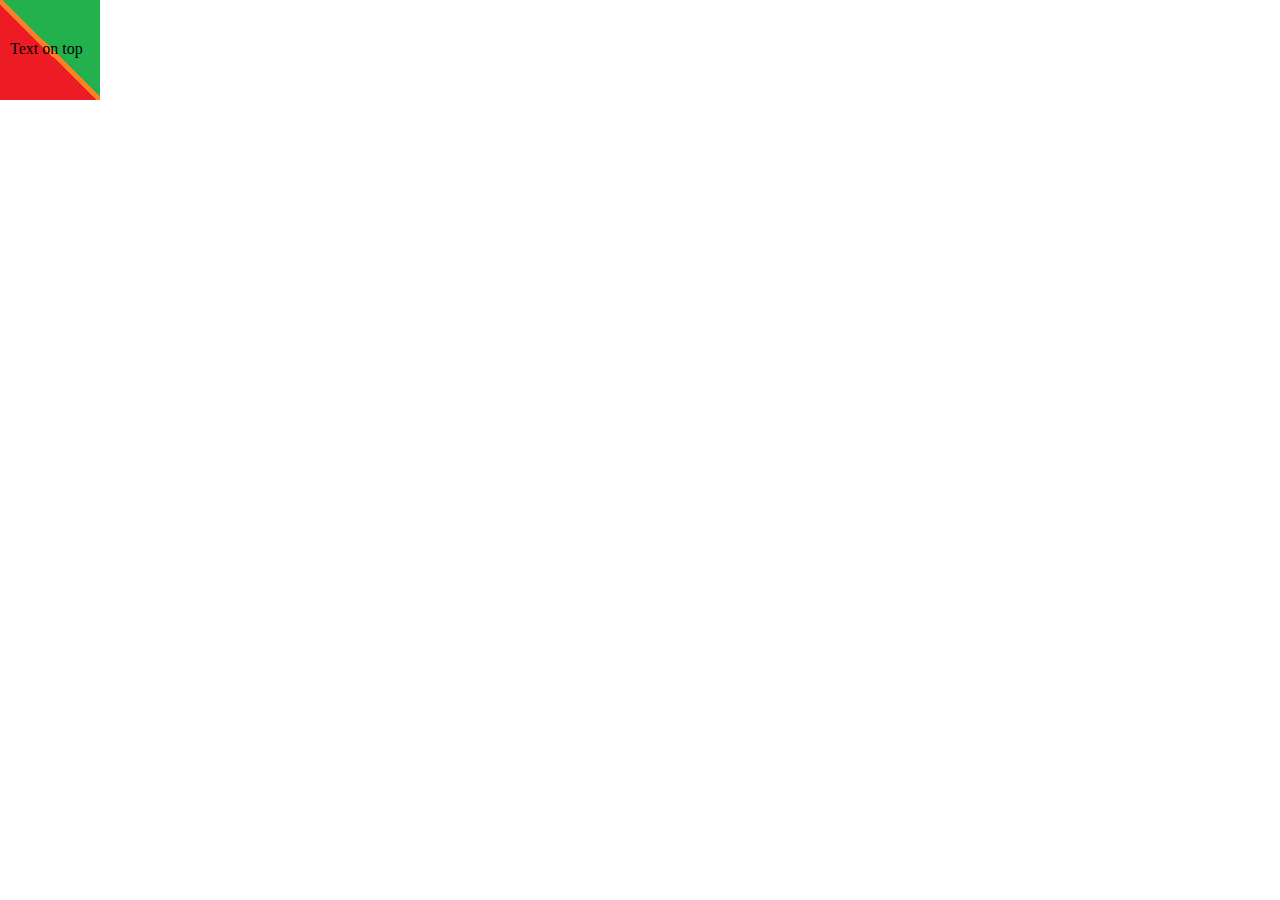
<file: HTML & CSS Essentials Bootcamp/Assingnments/Day3/index.html>
<html lang="en">
<head>
    <meta charset="UTF-8">
    <meta http-equiv="X-UA-Compatible" content="IE=edge">
    <meta name="viewport" content="width=device-width, initial-scale=1.0">
    <title>Assignment - Day3</title>
    <link rel="stylesheet" href="style.css">
</head>
<body>
    <div id="container">
        <img src="Image.png" alt="SampleImage" id="imageArea">
        <p id="textOnTop">Text on top</p>
    </div>
</body>
</html>
</file>
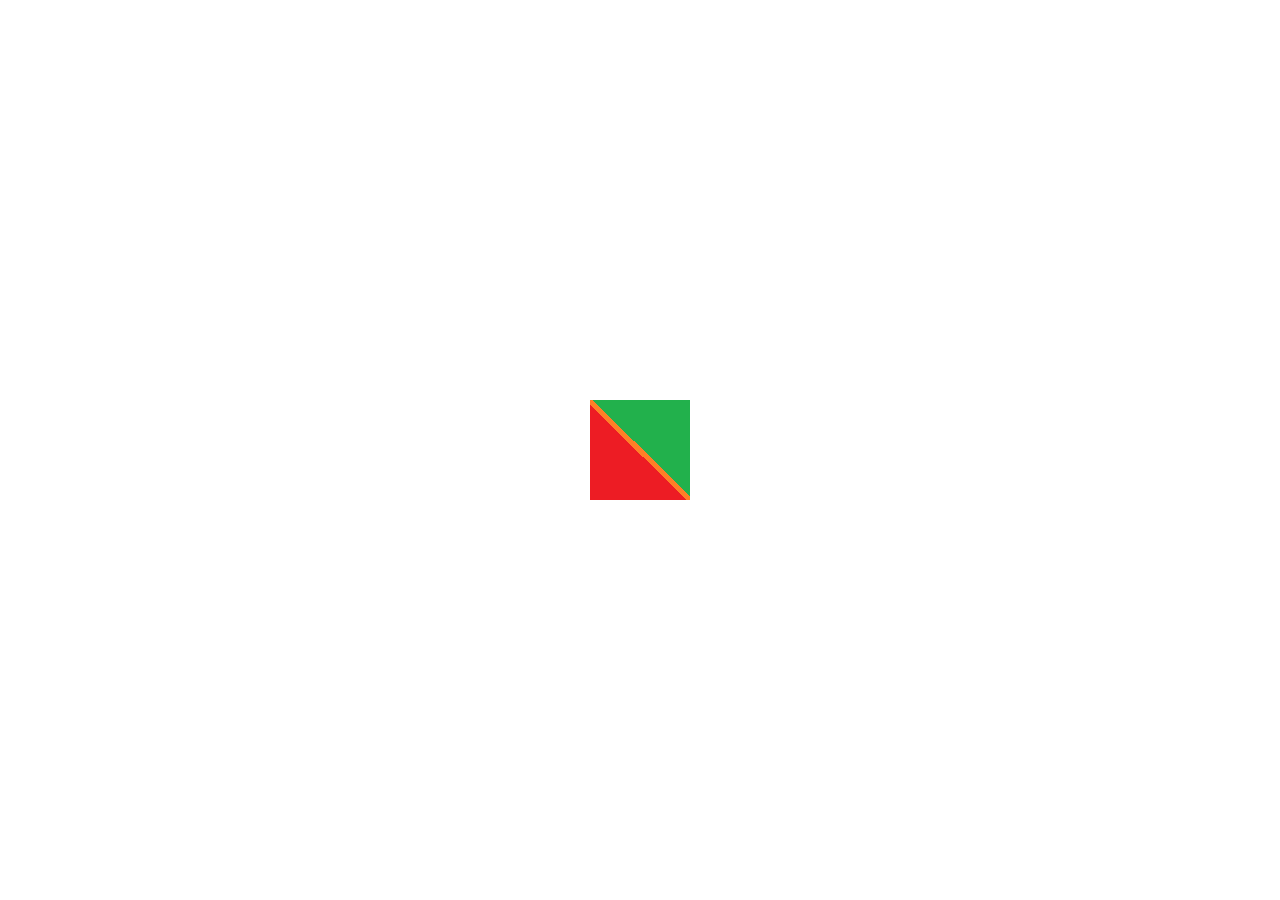
<file: HTML and CSS Essentials Bootcamp/Assingnments/Day4/index.html>
<html lang="en">
<head>
    <meta charset="UTF-8">
    <meta http-equiv="X-UA-Compatible" content="IE=edge">
    <meta name="viewport" content="width=device-width, initial-scale=1.0">
    <title>Assignment - Day4</title>
    <link rel="stylesheet" href="style.css">
</head>
<body>
    <div id="container">
        <div id="imageContainer">
            <img src="Image.png" alt="Image rotates on hover">
        </div>
    </div>
</body>
</html>
</file>
<file: HTML & CSS Essentials Bootcamp/Assingnments/Day3/style.css>
* {
    margin: 0;
    padding: 0;
}

#textOnTop {
    position: absolute;
    top: 40px;
    left: 10px;
}
</file>
<file: HTML and CSS Essentials Bootcamp/Assingnments/Day4/style.css>
* {
    padding: 0;
    margin: 0;
}

#container {
    width: 100vw;
    height: 100vh;
    display: flex;
    align-items: center;
    justify-content: center;
}

#imageContainer:hover {
    transform: rotate(45deg);
}
</file>
